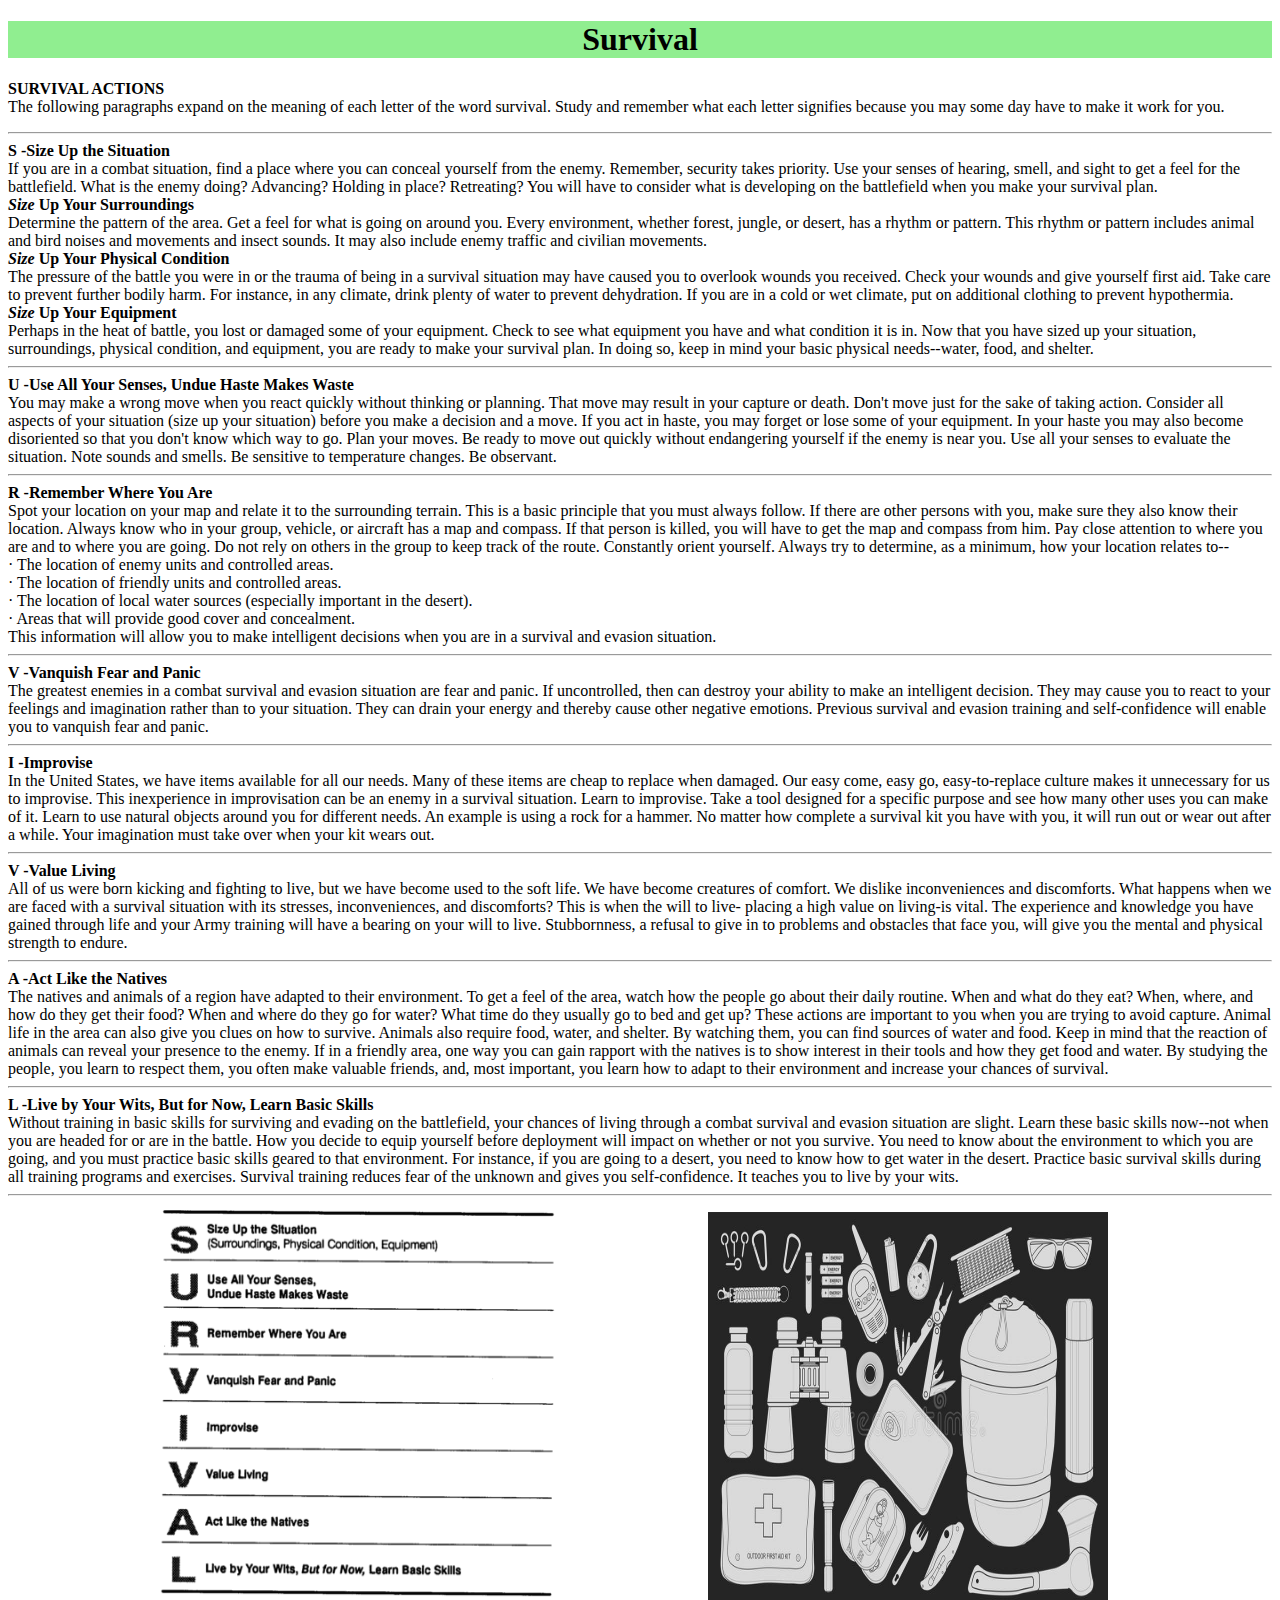
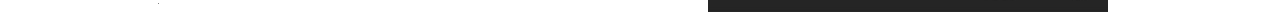
<file: index.html>
<!DOCTYPE html>
<html lang="en" id="">
<head>
		<title>Survival & Equipment</title>
	<meta charset="UTF-8">
	<meta name="description" content="survival equipment, where to buy, how to make a trap">
	<meta name="keywords" content="equipment, traps, hunting">
	<meta name="viewport" content="width=device-width, initial-scale=1.0, user-scalable=no">
	<meta name="autor" content="Vladimir Brankovic">
	<link rel="stylesheet" href="css/main.css">
</head>
<body>
	<h1>Survival</h1>
	<p><b>SURVIVAL ACTIONS</b><br/>
The following paragraphs expand on the meaning of each letter of the word survival. Study and
remember what each letter signifies because you may some day have to make it work for you.<br/>
<hr/>
<b>S -Size Up the Situation</b><br/>
If you are in a combat situation, find a place where you can conceal yourself from the enemy.
Remember, security takes priority. Use your senses of hearing, smell, and sight to get a feel for the battlefield. What is the enemy doing? Advancing? Holding in place? Retreating? You will have to consider what is developing on the battlefield when you make your survival plan.<br/>
<b><i>Size</i> Up Your Surroundings</b><br/>
Determine the pattern of the area. Get a feel for what is going on around you. Every environment,
whether forest, jungle, or desert, has a rhythm or pattern. This rhythm or pattern includes animal and bird noises and movements and insect sounds. It may also include enemy traffic and civilian movements.<br/>
<b><i>Size</i> Up Your Physical Condition</b><br/>
The pressure of the battle you were in or the trauma of being in a survival situation may have caused you to overlook wounds you received. Check your wounds and give yourself first aid. Take care to prevent further bodily harm. For instance, in any climate, drink plenty of water to prevent dehydration. If you are in a cold or wet climate, put on additional clothing to prevent hypothermia.<br/>
<b><i>Size</i> Up Your Equipment</b><br/>
Perhaps in the heat of battle, you lost or damaged some of your equipment. Check to see what
equipment you have and what condition it is in. Now that you have sized up your situation, surroundings, physical condition, and equipment, you are ready to make your survival plan. In doing so, keep in mind your basic physical needs--water, food, and shelter.
<br/><hr/>
<b>U -Use All Your Senses, Undue Haste Makes Waste</b><br/>
You may make a wrong move when you react quickly without thinking or planning. That move may result in your capture or death. Don't move just for the sake of taking action. Consider all aspects of your situation (size up your situation) before you make a decision and a move. If you act in haste, you may forget or lose some of your equipment. In your haste you may also become disoriented so that you don't know which way to go. Plan your moves. Be ready to move out quickly without endangering yourself if the enemy is near you. Use all your senses to evaluate the situation. Note sounds and smells. Be sensitive to temperature changes. Be observant.
<br/><hr/>
<b>R -Remember Where You Are</b><br/>
Spot your location on your map and relate it to the surrounding terrain. This is a basic principle that you must always follow. If there are other persons with you, make sure they also know their location. Always know who in your group, vehicle, or aircraft has a map and compass. If that person is killed, you will have to get the map and compass from him. Pay close attention to where you are and to where you are going. Do not rely on others in the group to keep track of the route. Constantly orient yourself. Always try to determine, as a minimum, how your location relates to--<br/>
		· The location of enemy units and controlled areas.<br/>
		· The location of friendly units and controlled areas.<br/>
		· The location of local water sources (especially important in the desert).<br/>
		· Areas that will provide good cover and concealment.<br/>
This information will allow you to make intelligent decisions when you are in a survival and evasion situation.<br/><hr/>
<b>V -Vanquish Fear and Panic</b><br/>
The greatest enemies in a combat survival and evasion situation are fear and panic. If uncontrolled, then can destroy your ability to make an intelligent decision. They may cause you to react to your feelings and imagination rather than to your situation. They can drain your energy and thereby cause other negative emotions. Previous survival and evasion training and self-confidence will enable you to vanquish fear and panic.<br/><hr/>
<b>I -Improvise</b><br/>
In the United States, we have items available for all our needs. Many of these items are cheap to replace when damaged. Our easy come, easy go, easy-to-replace culture makes it unnecessary for us to improvise. This inexperience in improvisation can be an enemy in a survival situation. Learn to improvise. Take a tool designed for a specific purpose and see how many other uses you can make of it. Learn to use natural objects around you for different needs. An example is using a rock for a hammer. No matter how complete a survival kit you have with you, it will run out or wear out after a while. Your imagination must take over when your kit wears out.<br/><hr/>
<b>V -Value Living</b><br/>
All of us were born kicking and fighting to live, but we have become used to the soft life. We have become creatures of comfort. We dislike inconveniences and discomforts. What happens when we are faced with a survival situation with its stresses, inconveniences, and discomforts? This is when the will to live- placing a high value on living-is vital. The experience and knowledge you have gained through life and your Army training will have a bearing on your will to live. Stubbornness, a refusal to give in to problems and obstacles that face you, will give you the mental and physical strength to endure.<br/><hr/>
<b>A -Act Like the Natives</b><br/>
The natives and animals of a region have adapted to their environment. To get a feel of the area, watch how the people go about their daily routine. When and what do they eat? When, where, and how do they get their food? When and where do they go for water? What time do they usually go to bed and get up? These actions are important to you when you are trying to avoid capture.
Animal life in the area can also give you clues on how to survive. Animals also require food, water, and shelter. By watching them, you can find sources of water and food. Keep in mind that the reaction of animals can reveal your presence to the enemy. If in a friendly area, one way you can gain rapport with the natives is to show interest in their tools and how they get food and water. By studying the people, you learn to respect them, you often make valuable friends, and, most important, you learn how to adapt to their environment and increase your chances of survival.<br/><hr/>
<b>L -Live by Your Wits, But for Now, Learn Basic Skills</b><br/>
Without training in basic skills for surviving and evading on the battlefield, your chances of living through a combat survival and evasion situation are slight. Learn these basic skills now--not when you are headed for or are in the battle. How you decide to equip yourself before deployment will impact on whether or not you survive. You need to know about the environment to which you are going, and you must practice basic skills geared to that environment. For instance, if you are going to a desert, you need to know how to get water in the desert. Practice basic survival skills during all training programs and exercises. Survival training reduces fear of
the unknown and gives you self-confidence. It teaches you to live by your wits.<br/><hr/>
<img src="img/SURVIVAL.jpg">
<div class="clr"></div>
<div id="oprema">
<p><a href="equipment.html">
	<img src="img/Equipment.jpg"></a></p>
</div>
</p>
</body>
</html>
</file>
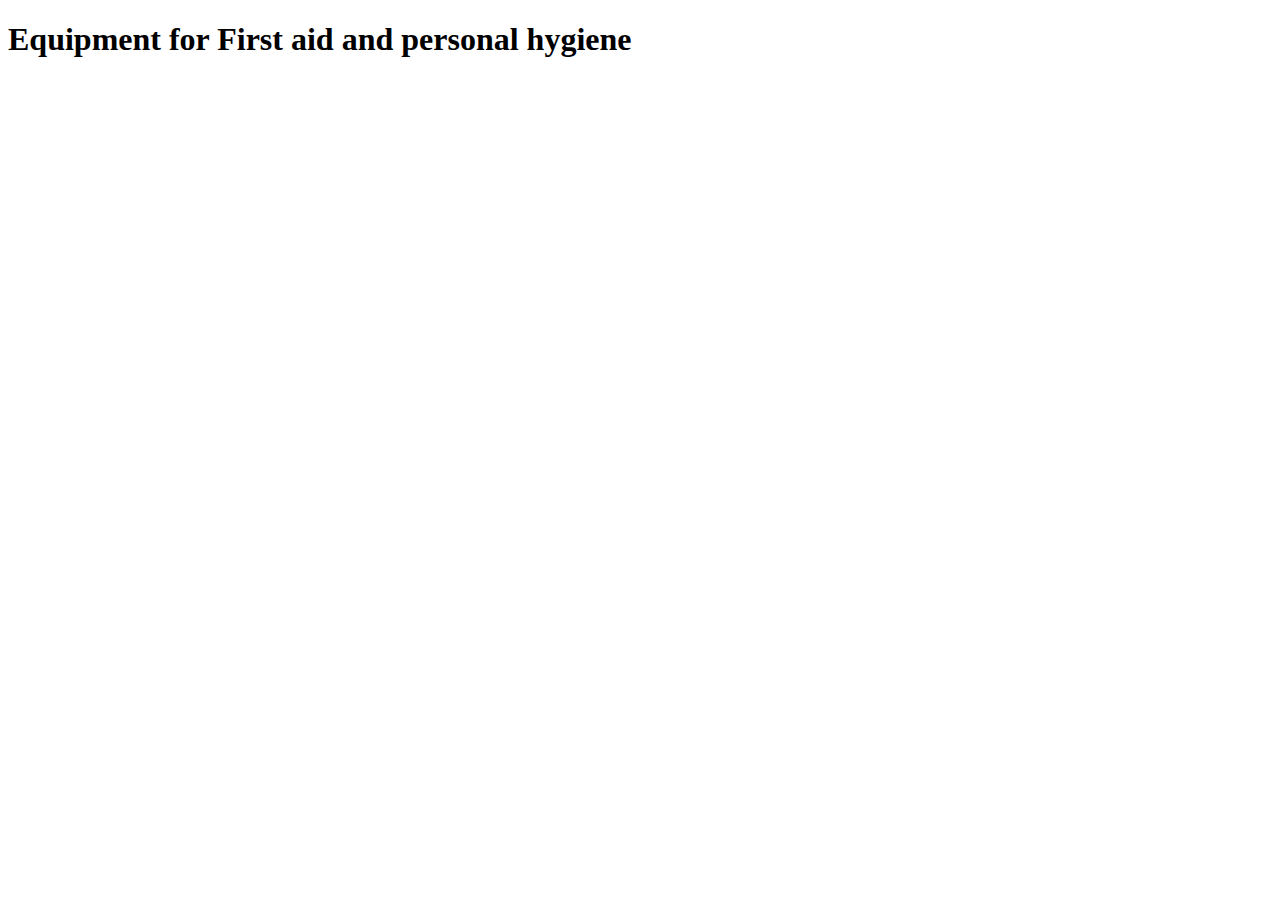
<file: stranice/First aid.html>
<!DOCTYPE html>
<html lang="en" id="">
<head>
	<meta charset="UTF-8">
	<title>First Aid</title>
</head>
<body>
	<h1>Equipment for First aid and personal hygiene</h1>
	<p></p>
	<p></p>
	<p></p>
	<p></p>
	<p></p>

</body>
</html>
</file>
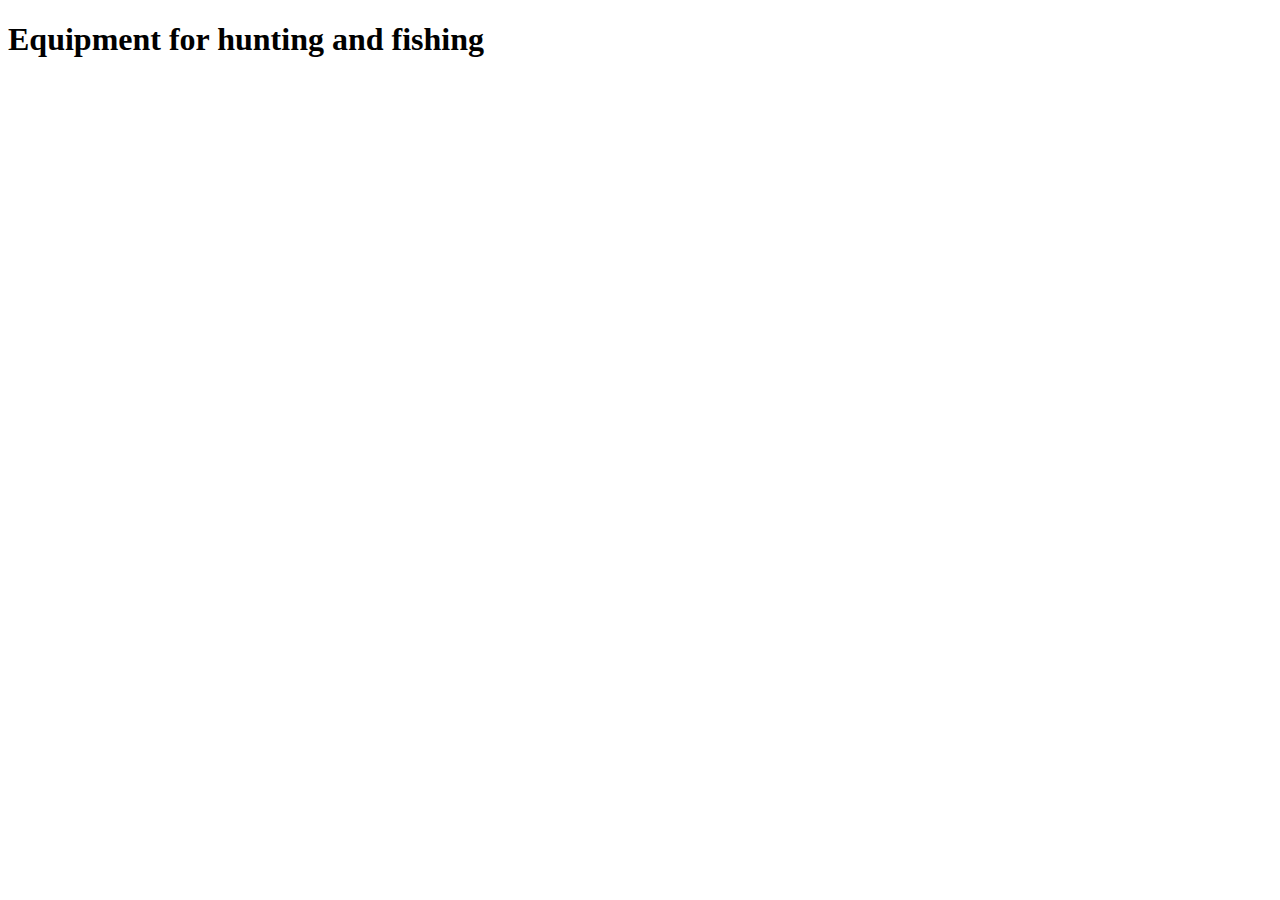
<file: stranice/Hunting and Fishing.html>
<!DOCTYPE html>
<html lang="en" id="">
<head>
	<meta charset="UTF-8">
	<title>Hunting and Fishing</title>
</head>
<body>
	<h1>Equipment for hunting and fishing</h1>
	<p></p>
	<p></p>
	<p></p>
	<p></p>
	<p></p>
	
</body>
</html>
</file>
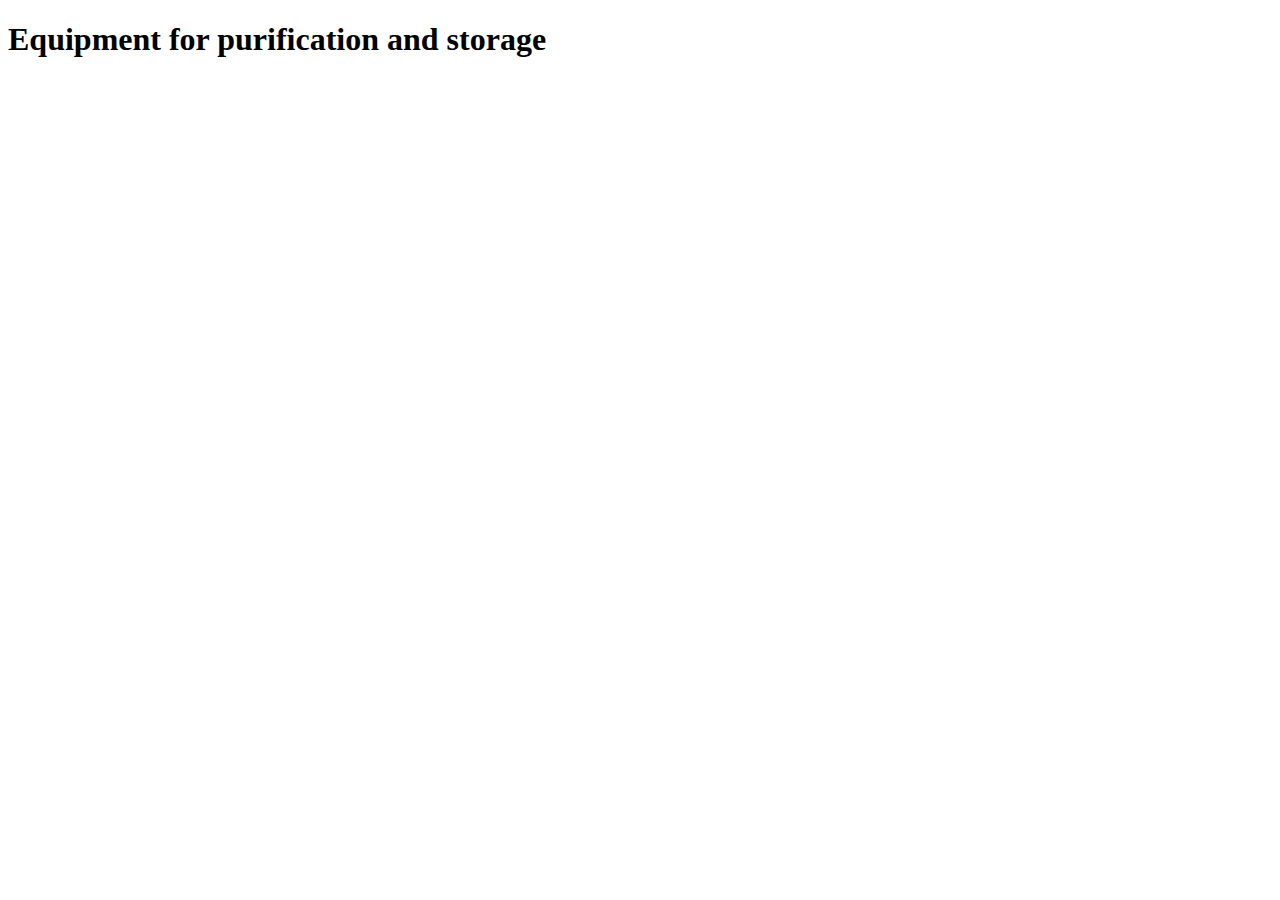
<file: stranice/Water.html>
<!DOCTYPE html>
<html lang="en" id="">
<head>
	<meta charset="UTF-8">
	<title>Water</title>
</head>
<body>
	<h1>Equipment for purification and storage</h1>
	<p></p>
	<p></p>
	<p></p>
	<p></p>
	<p></p>

	
</body>
</html>
</file>
<file: css/main.css>
h1{
	text-align: center;
	background-color: #90EE90;
}
img{
	width: 400px;
	height: 400px;
	float: left;
	margin:0 0 10px 150px;
}
</file>
